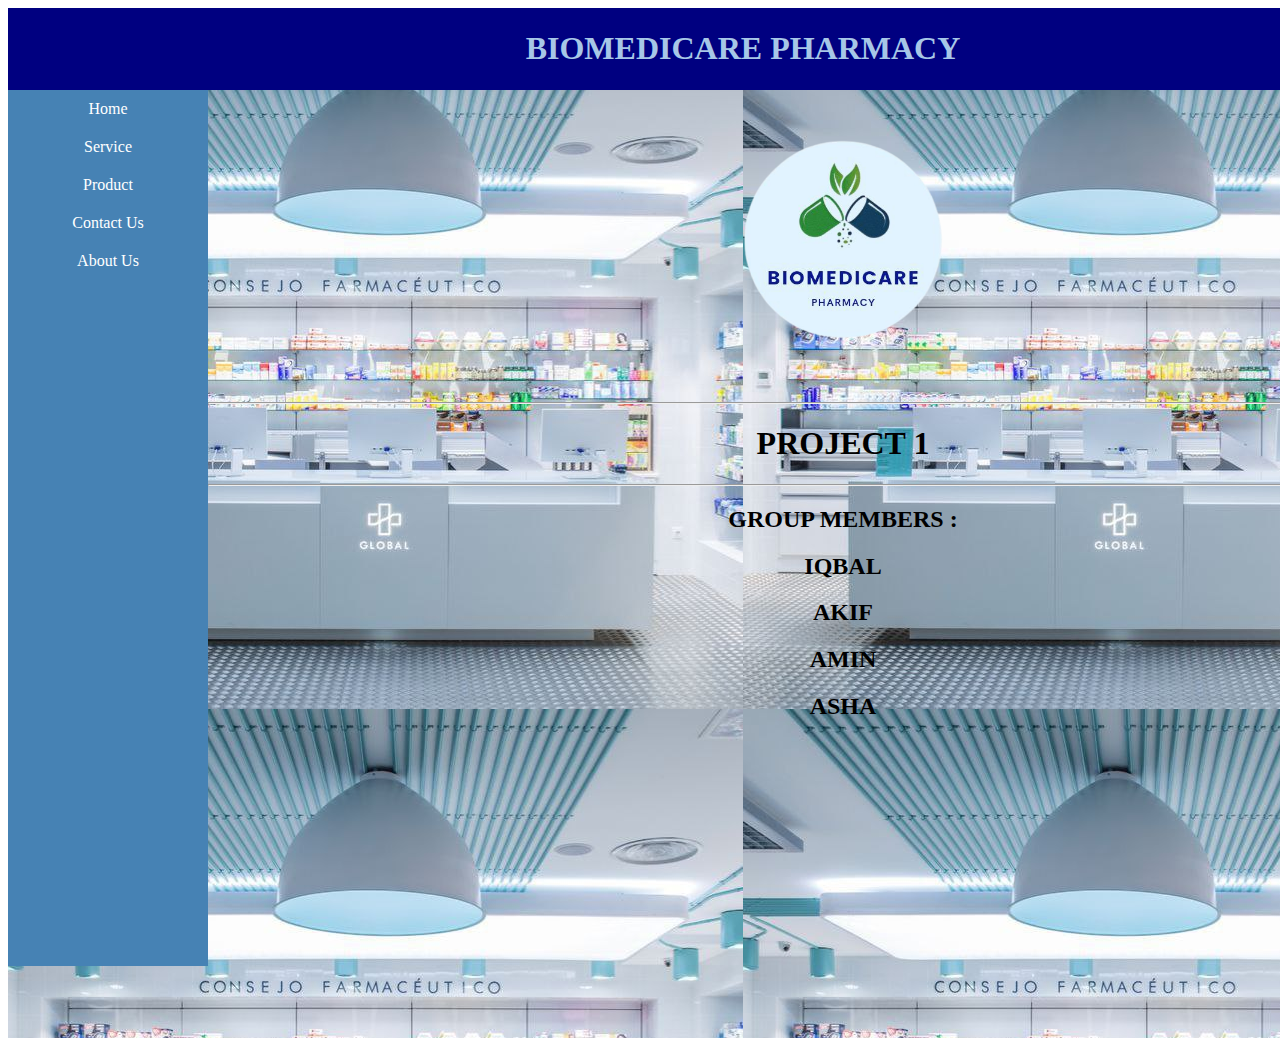
<file: index.html>
<!DOCTYPE html>
<html>
<head>
<title>HOME PAGE</title>
<link rel="stylesheet" type="text/css" href="style.css" />
</head>
<body>

<div id="container">

<div id="header"> 
<h1>BIOMEDICARE PHARMACY</h1>
</div>

<div id="nav">
<table><tr>
<a href="home.html">Home</a>
<a href="service.html">Service</a>
<a href="Product.html">Product</a>
<a href="contact.html">Contact Us</a>
<a href="about.html">About Us</a>
</tr></table>
</div>

<div id="content">
<img src ="logo.png">
<hr>
<p><h1>PROJECT 1</h1></p>
<hr>
<p><h2>GROUP MEMBERS :</h2></p>
<p><h2>IQBAL</h2></p>
<p><h2>AKIF</h2></p>
<p><h2>AMIN</h2></p>
<p><h2>ASHA</h2></p>
</div>
</body>
</html>
</file>
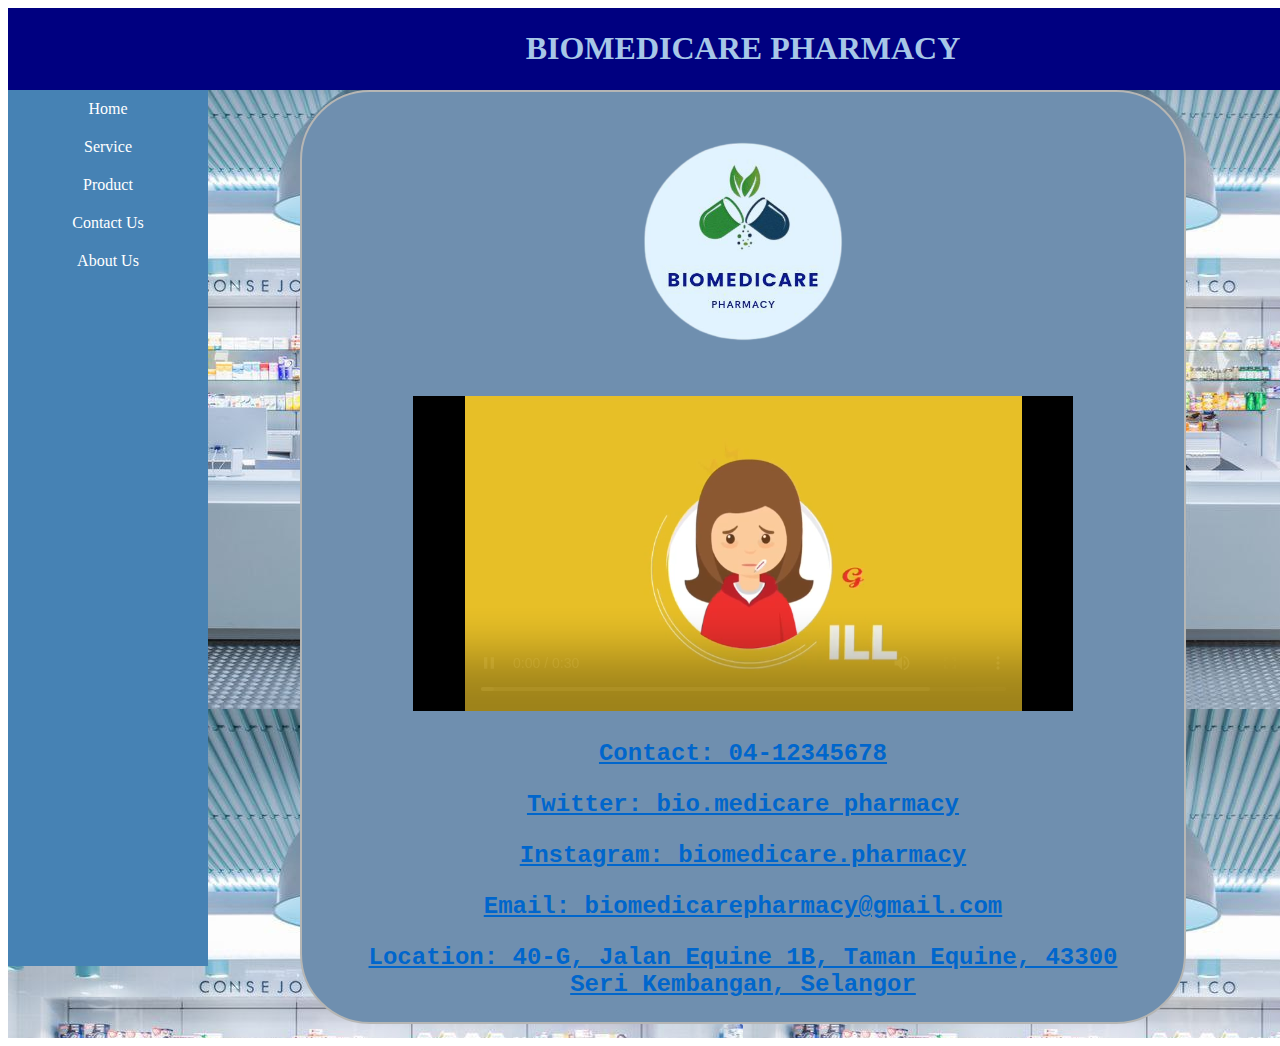
<file: about.html>
<!DOCTYPE html>
<html>
<head>
<title>ABOUT US</title>
<link rel="stylesheet" type="text/css" href="style.css"/>
<style>
    /* Add a CSS style for the contact information */
    .contact-info {
        cursor: pointer;
        text-decoration: underline;
        color: #0066cc; /* Change the color to a link color */
    }
</style>
</head>
<body>

<div id="container">

<div id="header"> 
<h1>BIOMEDICARE PHARMACY</h1>
</div>

<div id="nav">
<a href="home.html">Home</a>
<a href="service.html">Service</a>
<a href="Product.html">Product</a>
<a href="contact.html">Contact Us</a>
<a href="about.html">About Us</a>
</div>

<div class="box">
<center><img src="logo.png"></center>

<div class="detail">
    <embed style="width:660px; height:315px;" src="pharmacyvideo.mp4"></embed>
    <h2>
        <p class="contact-info" onmouseover="displayContactInfo()">Contact: 04-12345678</p>
        <p class="contact-info" onmouseover="displayContactInfo()">Twitter: bio.medicare pharmacy</p>
        <p class="contact-info" onmouseover="displayContactInfo()">Instagram: biomedicare.pharmacy</p>
        <p class="contact-info" onmouseover="displayContactInfo()">Email: biomedicarepharmacy@gmail.com</p>
        <p class="contact-info" onmouseover="displayContactInfo()">Location: 40-G, Jalan Equine 1B, Taman Equine, 43300<br>Seri Kembangan, Selangor</p>
    </h2>
</div>

</div>

<script>

    function displayContactInfo() {
        alert("Thank you for your interest! For more details, please contact us directly.");
    }
</script>

</body>
</html>
</file>
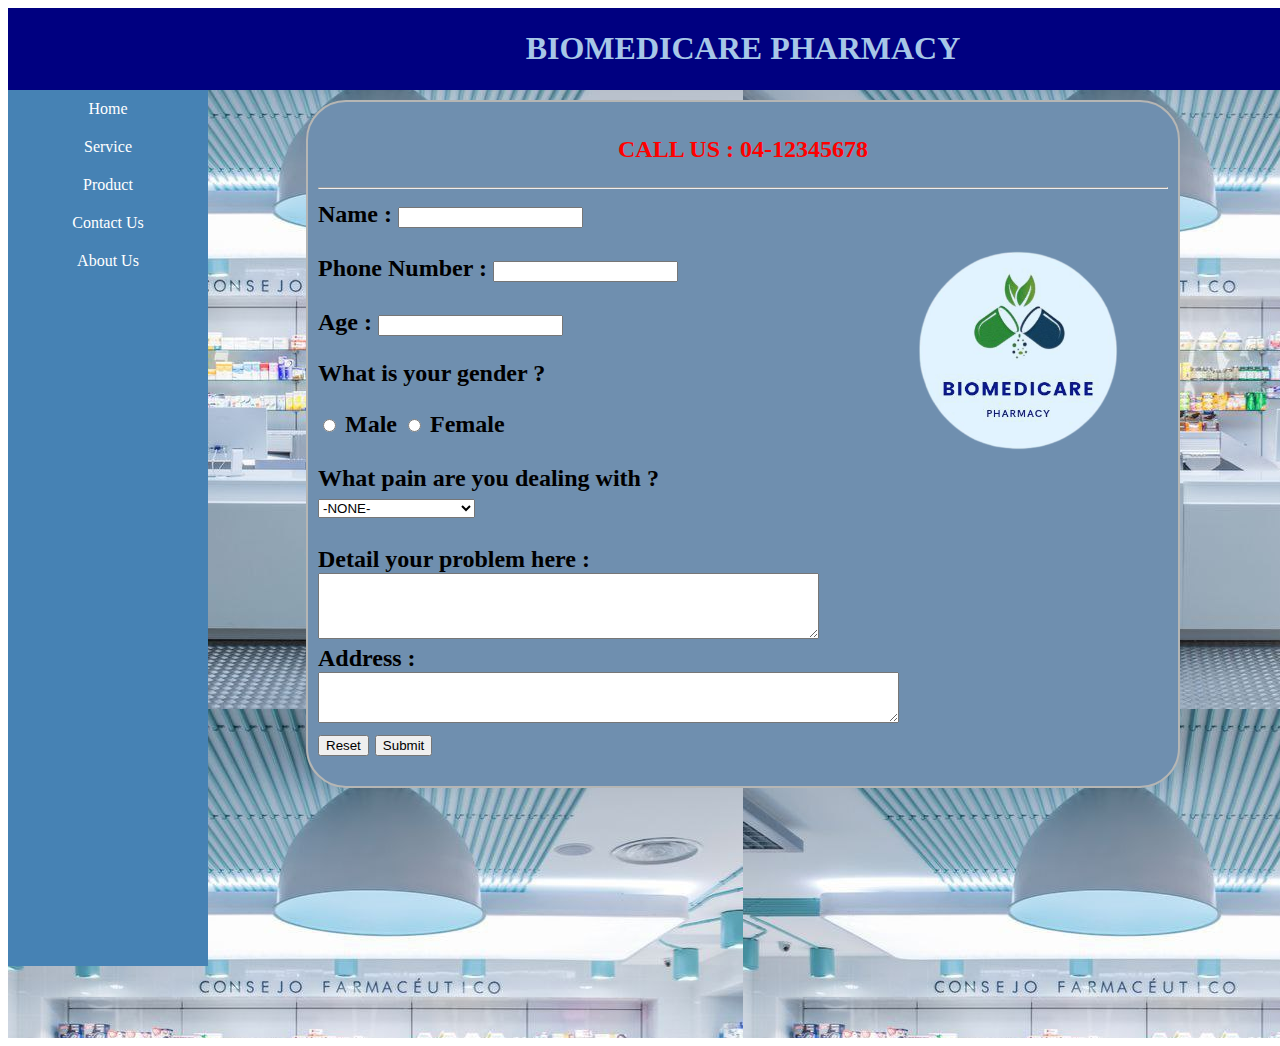
<file: contact.html>
<!DOCTYPE html>
<html>

<head>
    <title>CONTACT US</title>
    <link rel="stylesheet" type="text/css" href="style.css" />
    <script>
        function validateForm() {
            var name = document.forms["contactForm"]["name"].value;
            var num_phone = document.forms["contactForm"]["num_phone"].value;
            var age = document.forms["contactForm"]["age"].value;
            var gender = document.forms["contactForm"]["gender"].value;
            var pain = document.forms["contactForm"]["dropdown"].value;
            var address = document.forms["contactForm"]["address"].value;

            if (name == "") {
                alert("Name must be filled out");
                return false;
            }

            if (num_phone == "") {
                alert("Phone Number must be filled out");
                return false;
            }

            if (age == "" || isNaN(age)) {
                alert("Age must be a number");
                return false;
            }

            if (gender === "") {
                alert("Please select a gender");
                return false;
            }

            if (pain === "-NONE-") {
                alert("Please select a pain");
                return false;
            }

            if (address == "") {
                alert("Address must be filled out");
                return false;
            }
        }
    </script>
</head>

<body>

    <div id="container">

        <div id="header">
            <h1>BIOMEDICARE PHARMACY</h1>
        </div>

        <div id="nav">
            <a href="home.html">Home</a>
            <a href="service.html">Service</a>
            <a href="Product.html">Product</a>
            <a href="contact.html">Contact Us</a>
            <a href="about.html">About Us</a>
        </div>

        <div class="column">
            <div class="form-container">
                <form name="contactForm" onsubmit="return validateForm()">
                    <h2>
                        <div class="num">
                            <b><p>CALL US : 04-12345678</p></b>
                        </div>
                        <hr>
                        <div class="right-logo">
                            <img src="logo.png">
                        </div>
                        Name : <input type="text" name="name" />
                        <br>
                        <br>Phone Number : <input type="text" name="num_phone" />
                        <br>
                        <br>Age : <input type="number" name="age" />
                        <br>

                        <p>What is your gender ?</p>
                        <input type="radio" name="gender" value="male"> Male
                        <input type="radio" name="gender" value="female"> Female
                        <br>

                        <br><td>What pain are you dealing with ?</td></br>
                        <select name="dropdown">
                            <option value="-NONE-" selected>-NONE-</option>
                            <option value="FLU">FLU</option>
                            <option value="FEVER">FEVER</option>
                            <option value="NAUSEA">NAUSEA</option>
                            <option value="SORE THROAT">SORE THROAT</option>
                            <option value="HEADACHE/MIGRAIN">HEADACHE/MIGRAIN</option>
                            <option value="OTHERS">OTHERS</option>
                        </select>
                        </br>

                        <br>Detail your problem here : </br>
                        <textarea rows="4" cols="60" name="details">
                        </textarea>

                        <br>Address : </br>
                        <textarea rows="3" cols="70" name="address">
                        </textarea>

                        <br>
                        <input type="reset" name="reset" value="Reset" />
                        <input type="submit" name="submit" value="Submit" /></br>

                </form>
                </h2>
            </div>
        </div>
    </div>

</body>

</html>
</file>
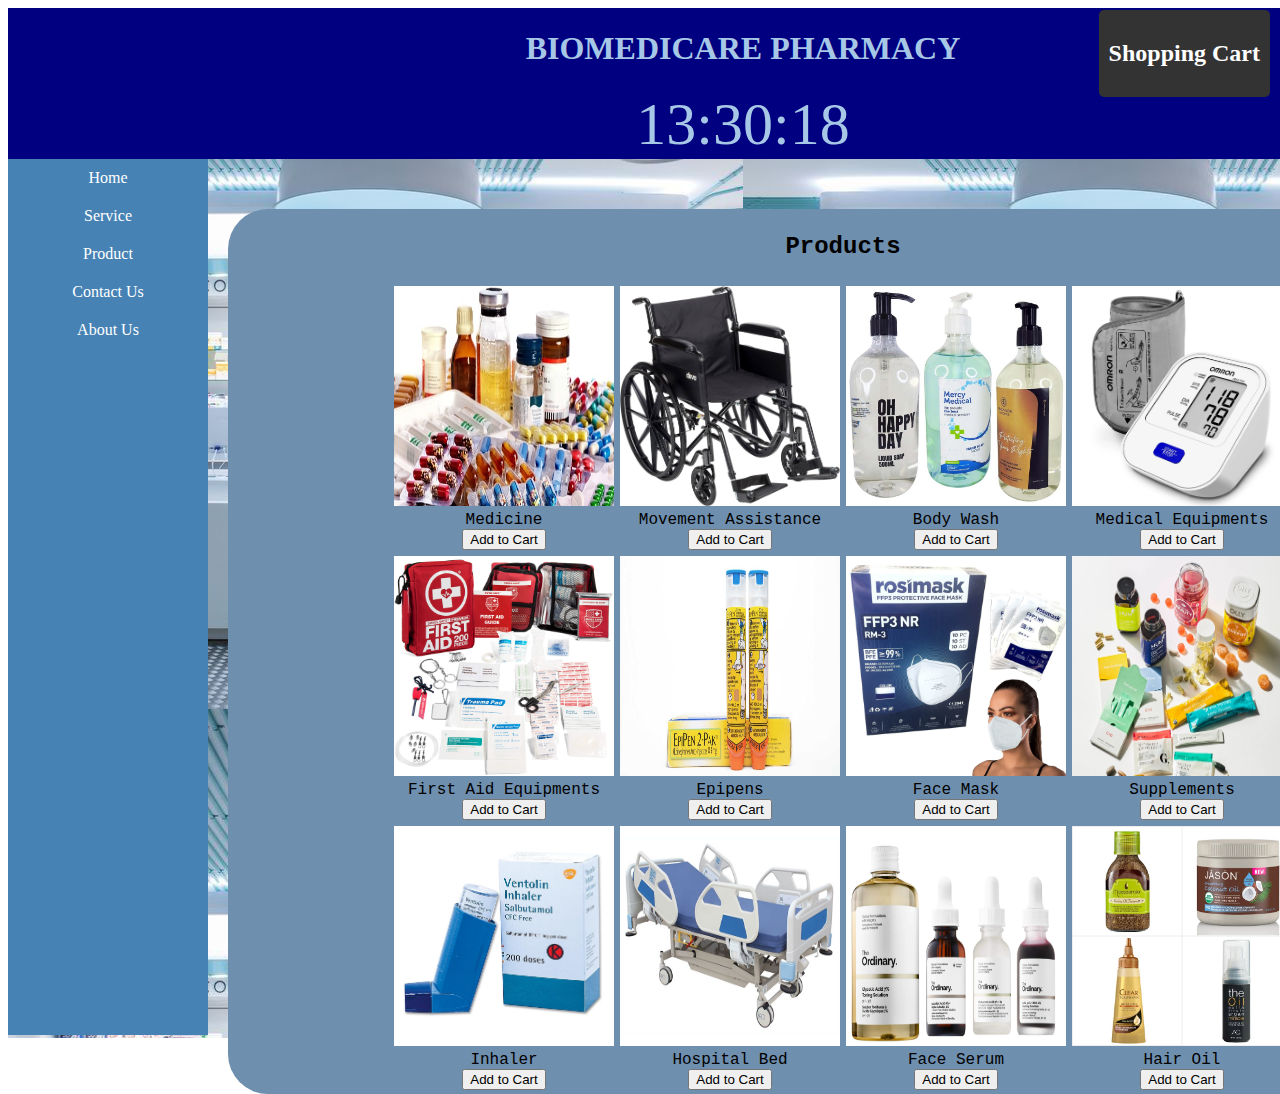
<file: Product.html>
<!DOCTYPE html>
<html>

<head>
    <title>PRODUCTS</title>
    <link rel="stylesheet" type="text/css" href="style.css" />
</head>

<body onload="startTime()">
    <div id="container">

        <div id="header">
            <h1>BIOMEDICARE PHARMACY</h1>
        </div>

        <div id="txt" align="center"></div>

        <script>
            function startTime() {
                const today = new Date();
                let h = today.getHours();
                let m = today.getMinutes();
                let s = today.getSeconds();
                m = checkTime(m);
                s = checkTime(s);
                document.getElementById('txt').innerHTML = h + ":" + m + ":" + s;
                setTimeout(startTime, 1000);
            }

            function checkTime(i) {
                if (i < 10) {
                    i = "0" + i
                };
                return i;
            }
        </script>

        <div id="nav">
            <table>
                <tr>
                    <a href="home.html">Home</a>
                    <a href="service.html">Service</a>
                    <a href="Product.html">Product</a>
                    <a href="contact.html">Contact Us</a>
                    <a href="about.html">About Us</a>
                </tr>
            </table>
        </div>

        <div class="Products">
            <table border="0" cellpadding="2" cellspacing="2" width="500" align="center">
                <tr>
                    <th colspan="4" align="center"><h2>Products</h2></th>
                </tr>
                <tr>
                    <td>
                        <img src="medicine.jpg" width="90" height="90"> <br>Medicine
                        <br>
                        <button onclick="addToCart('Medicine')">Add to Cart</button>
                    </td>
                    <td>
                        <img src="wchair.jpg" width="90" height="90"> <br>Movement Assistance
                        <br>
                        <button onclick="addToCart('Movement Assistance')">Add to Cart</button>
                    </td>
                    <td>
                        <img src="bodywash.jpg" width="90" height="90"> <br>Body Wash
                        <br>
                        <button onclick="addToCart('Body Wash')">Add to Cart</button>
                    </td>
                    <td>
                        <img src="blood.jpg" width="90" height="90"> <br>Medical Equipments
                        <br>
                        <button onclick="addToCart('Medical Equipments')">Add to Cart</button>
                    </td>
                </tr>
                <tr>
                    <td>
                        <img src="aid.jpg" width="90" height="90"> <br>First Aid Equipments
                        <br>
                        <button onclick="addToCart('First Aid Equipments')">Add to Cart</button>
                    </td>
                    <td>
                        <img src="epipen.jpg" width="90" height="90"> <br>Epipens
                        <br>
                        <button onclick="addToCart('Epipens')">Add to Cart</button>
                    </td>
                    <td>
                        <img src="mask.jpg" width="90" height="90"> <br>Face Mask
                        <br>
                        <button onclick="addToCart('Face Mask')">Add to Cart</button>
                    </td>
                    <td>
                        <img src="supps.jpg" width="90" height="90"> <br>Supplements
                        <br>
                        <button onclick="addToCart('Supplements')">Add to Cart</button>
                    </td>
                </tr>
                <tr>
                    <td>
                        <img src="inhaler.jpeg" width="90" height="90"> <br>Inhaler
                        <br>
                        <button onclick="addToCart('Inhaler')">Add to Cart</button>
                    </td>
                    <td>
                        <img src="bed.jpg" width="90" height="90"> <br>Hospital Bed
                        <br>
                        <button onclick="addToCart('Hospital Bed')">Add to Cart</button>
                    </td>
                    <td>
                        <img src="serum.jpg" width="90" height="90"> <br>Face Serum
                        <br>
                        <button onclick="addToCart('Face Serum')">Add to Cart</button>
                    </td>
                    <td>
                        <img src="oil.jpg" width="90" height="90"> <br>Hair Oil
                        <br>
                        <button onclick="addToCart('Hair Oil')">Add to Cart</button>
                    </td>
                </tr>
            </table>
        </div>

        <div id="cart">
            <h2>Shopping Cart</h2>
            <ul id="cart-items"></ul>
        </div>

        <script>
            let cartItems = [];

            function addToCart(item) {
                cartItems.push(item);
                updateCartDisplay();
            }

            function updateCartDisplay() {
                const cartList = document.getElementById('cart-items');
                cartList.innerHTML = ''; 

                cartItems.forEach(item => {
                    const listItem = document.createElement('li');
                    listItem.textContent = item;
                    cartList.appendChild(listItem);
                });
            }
        </script>

    </div>
</body>

</html>
</file>
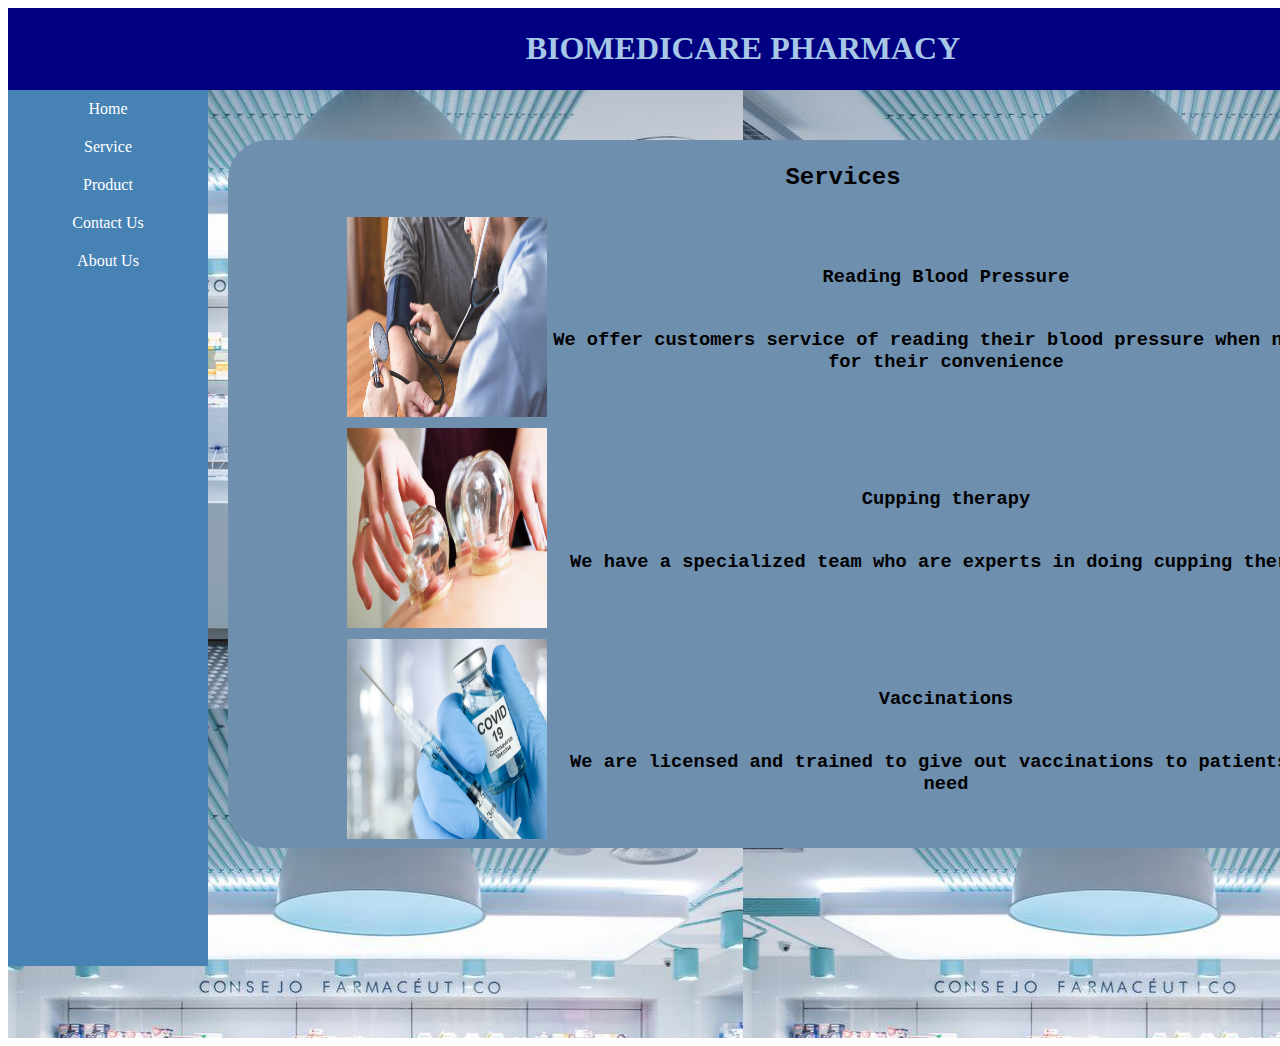
<file: service.html>
<!DOCTYPE html>
<html>

<head>
    <title>SERVICES</title>
    <link rel="stylesheet" type="text/css" href="style.css" />
    <script>
        function displayMessage(service) {
            alert("You selected the service: " + service);
        }
    </script>
</head>

<body>
    <div id="container">

        <div id="header">
            <h1>BIOMEDICARE PHARMACY</h1>
        </div>

        <div id="nav">
            <table>
                <tr>
                    <a href="home.html">Home</a>
                    <a href="service.html">Service</a>
                    <a href="Product.html">Product</a>
                    <a href="contact.html">Contact Us</a>
                    <a href="about.html">About Us</a>
                </tr>
            </table>
        </div>

        <div class="Services">
            <table border="0" cellpadding="2" cellspacing="2" width="1000" align="center">
                <tr>
                    <th colspan="2" align="center"><h2>Services</h2></th>
                </tr>
                <tr>
                    <td>
                        <img src="pressure.jpg" onclick="displayMessage('Reading Blood Pressure')">
                    </td>
                    <td>
                        <h3>Reading Blood Pressure<h3>
                            <br>We offer customers service of reading their blood pressure when needed for their convenience
                    </td>
                </tr>
                <tr>
                    <td>
                        <img src="bekam.jpg" onclick="displayMessage('Cupping Therapy')">
                    </td>
                    <td>
                        <h3>Cupping therapy<h3>
                            <br>We have a specialized team who are experts in doing cupping therapy
                    </td>
                </tr>
                <tr>
                    <td>
                        <img src="vaccs.jpg" onclick="displayMessage('Vaccinations')">
                    </td>
                    <td>
                        <h3>Vaccinations<h3>
                            <br>We are licensed and trained to give out vaccinations to patients in need
                    </td>
                </tr>
            </table>
        </div>

    </div>
</body>

</html>
</file>
<file: style.css>
body {
	background-repeat : repeat;
	background-attachment : fixed;
	}

	#container {
	background-image : url("farmasi.jpg");
	width : 1470px;
	height : 1030px;

	}

	.column {
	flex: 2;
	padding: 10px;
	border-radius: 10px;
	}

	.form-container {
	  background-color: #6F8FAF; 
	  border: 2px solid #B6B6B4; 
	  border-radius: 40px; 
	  padding-left : auto; 
	  width: 60%; 
	  margin: auto;
	}
	
	.right-logo {
	float : right;
	}
	
	.num {
	text-align : center;
	color : red;
	}
	
	.box {
	background-color: #6F8FAF; 
	border: 2px solid #B6B6B4; 
	border-radius: 70px; 
	padding-left : auto; 
	width: 60%;
	margin: auto; 
	text-align : center;
	}

	#nav {
	list-style-type : none;
	height : 876px;
	margin : 0;
	padding : 0;
	width : 200px;
	background-color : #4682B4;
	float : left;
	}

	#content {
	text-align : center;
	float : center;
	}

	img {
	width : 300px;
	height : 300px;
	}

	a {
	display : block;
	color : white;
	text-align : center;
	padding : 10px 5px;
	text-decoration : none;}

	a:hover {background-color : #A7C7E7;}

    .detail {
	font-family : courier new;
	font-size : 20;
	
	}

	#header {
	color : #A7C7E7;
	background-color : #000080;
	padding : 1px;
	text-align : center;
	margin-left : auto;
	margin-right : auto;
	font-family : lucida handwriting;
	}

	form {
	padding : 10px;
	}

	h3 {
	color : #000000;
	font-family : courier new;
	}
	
	.Products{

	margin-top: 50px;
	margin-left: 220px;
	margin-right: 20px;
	background-color: #6F8FAF;
	text-align: center;
	font-family: "Lucida Console", "Courier New", monospace;
	border-radius: 40px;
	}
	
	.Products img{
		width: 220px;
		height: 220px;
	}

	.Services{

	margin-top: 50px;
	margin-left: 220px;
	margin-right: 20px;
	background-color: #6F8FAF;
	text-align: center;
	font-family: "Lucida Console", "Courier New", monospace;
	border-radius: 40px;
	}
	
	.Services img{
		width: 200px;
		height:200px;
	}
	
	#txt {
		font-size : 60px;
		color : #A7C7E7;
		background-color : #000080;
		
	}
	#cart {
    position: fixed;
    top: 10px;
    right: 10px;
    background-color: #333;
    padding: 10px;
    color: white;
    border-radius: 5px;
    display: inline-block;
}
</file>
